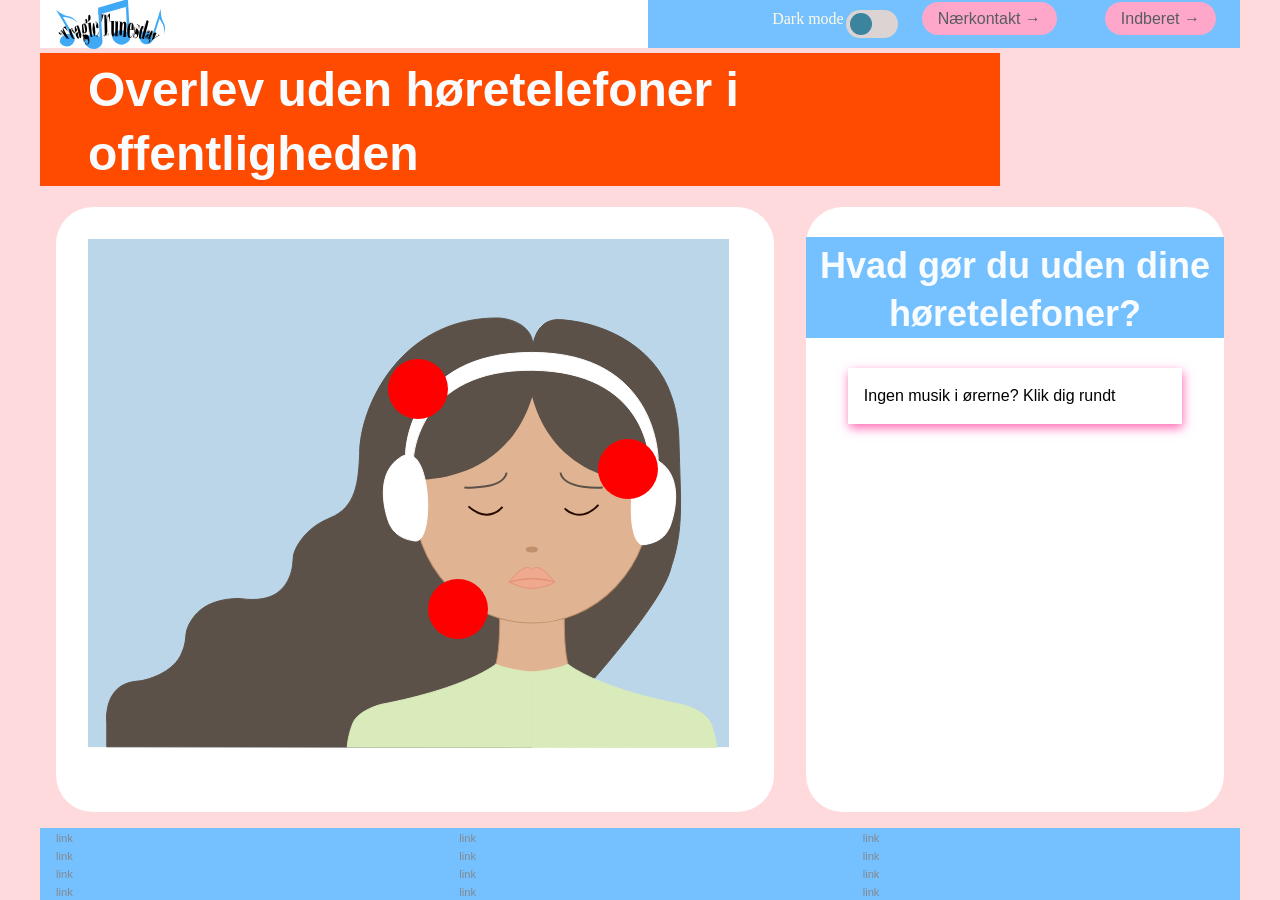
<file: instruction.html>
<!DOCTYPE html>
<html lang="en">
  <head>
    <meta charset="UTF-8" />
    <meta http-equiv="X-UA-Compatible" content="IE=edge" />
    <meta name="viewport" content="width=device-width, initial-scale=1.0" />
    <link rel="stylesheet" href="css/custom.css" id="lightmode" />
    <link rel="stylesheet" href="css/general.css" />
    <link rel="stylesheet" href="css/layout.css" />
    <link rel="stylesheet" href="css/infographic.css" />
    <link rel="icon" type="image/png" href="img/fav.png" />
    <title>Emergency Site</title>
  </head>
  <body id="instruction">
    <header>
      <nav>
        <div id="logotype-wrapper">
          <a href="index.html"> <img src="svg/Asset 1-kopi.svg" alt="logo">  </a>
        </div>
        <ul class="menu">
          <legend id="switchtext3">Dark mode</legend>
        <label class="switch">
            <input id="switchBtn3" type="checkbox" />
            <span class="slider round"></span>
        </label>
          <li><a class="menuItem" href="instruction.html">Nærkontakt </a></li>
          <li><a class="menuItem" href="register.html">Indberet</a></li>
        </ul>
      </nav>
    </header>

    <main>
      <h1>Overlev uden høretelefoner i offentligheden</h1>
      <section class="info-graphic"><?xml version="1.0" encoding="UTF-8"?>
        <?xml version="1.0" encoding="UTF-8"?>
<svg id="Lag_2" data-name="Lag 2" xmlns="http://www.w3.org/2000/svg" width="641.14" height="508.95" viewBox="0 0 641.14 508.95">
  <g id="Lag_1-2" data-name="Lag 1">
    <rect x="0" y="0" width="641.14" height="508.17" style="fill: #bad6e8;"/>
    <g>
      <path d="M18.81,474.59l-.03,33.21,425.11.45s130.27-135.28,139.19-180.18" style="fill: #5c5148; stroke: #5c5148; stroke-miterlimit: 10;"/>
      <path d="M444.98,104.71c-1.84-19.22-23.11-25.23-34.49-25.73-97.98-.96-139.03,89.28-138.79,135.71-1.33,27.88-3.16,53.61-29.89,64.34-8.58,3.56-16.73,8.5-23.44,15.6-8.85,9.43-11.62,16.94-12.83,21.21-.42,3.13-.45,6.81-.91,10.05-.93,8.15-4.23,16.8-10.04,23.23-12.81,14.51-35.13,11.38-43.48,10.33-8.29.05-17.42,1.15-25.05,4.08-18.57,6.31-27.01,22.77-27.94,31.16-.61,5.7-1.07,12.02-3.93,18.16-7.85,21.67-37.78,29.03-43.89,29.17-4.03.46-6.82.65-11.38,2.32-17.08,5.9-20.95,25.06-20.15,36.93,0,1.27.69,2.13,2.11,2.26,102.84-.23,188.12-5.63,258.25-13.27,227.45-24.97,309.35-85.66,313.23-193.85.68-18.81-.58-42.91-1.24-68.93-.28-16.76-1.83-33.58-7.03-48.52-17.39-56.93-78.26-77.77-115.15-78.34-15.13.6-21.87,13.67-23.55,23.74-.08.37-.13.65-.18.79-.07.23-.13.12-.22-.35v-.08Z" style="fill: #5c5148; stroke: #5c5148; stroke-miterlimit: 10;"/>
      <path d="M474.28,434.45l-71.48-.08s8.89-.52,8.95-54.56l64.54.07c-.06,54.03,8.83,54.58,8.83,54.58l-71.48-.08" style="fill: #e0b493; stroke: #c08f6b; stroke-miterlimit: 10;"/>
      <ellipse cx="444.15" cy="259.04" rx="125.08" ry="118.54" transform="translate(184.64 702.91) rotate(-89.94)" style="fill: #e0b493; stroke: #c08f6b; stroke-miterlimit: 10;"/>
      <path d="M450.06,131.9c-19.1,126.34-139.01,108.22-139.01,108.22,17.49-123.93,139.01-108.22,139.01-108.22Z" style="fill: #5c5148;"/>
      <path d="M438.99,127.73c10.9,127.31,131.73,116.96,131.73,116.96-9.46-124.8-131.73-116.96-131.73-116.96Z" style="fill: #5c5148;"/>
      <path d="M327.22,301.98c-20.16-2.45-24.07-14.57-25.22-15.87-1.15-1.3-19.83-49.28,10.87-68.05,1.65-1.01,3.22-1.66,4.71-1.99,11.49-2.53,18.42,13.95,20.99,33.14,3.32,24.78-.61,54.08-11.36,52.77Z" style="fill: #fff; stroke: #fff; stroke-miterlimit: 10;"/>
      <path d="M555.7,305.71c20.16-2.41,24.1-14.52,25.25-15.82,1.15-1.3,19.93-49.24-10.73-68.07-14.31-8.79-22.82,9.42-25.77,31.1-3.38,24.77.5,54.08,11.25,52.79Z" style="fill: #fff; stroke: #fff; stroke-miterlimit: 10;"/>
      <path d="M325.65,217.68s4.61-87.59,118.63-86.42c114.02,1.17,116.79,88.29,116.79,88.29l9.15,2.26s.93-108.23-125.92-108.37c-126.85-.13-126.72,102.35-126.72,102.35l8.07,1.87Z" style="fill: #fff; stroke: #fff; stroke-miterlimit: 10;"/>
      <path d="M441.17,433.16c2.75.19,28.38-2.51,38.87-7.92,0,0,26.83,23.49,115.25,40.62,0,0,22.16,6.04,27.31,18.29,5.15,12.25,5.84,24.3,5.84,24.3l-184.56-.19.04-74.91" style="fill: #daebbb; stroke: #daebbb; stroke-miterlimit: 10;"/>
      <path d="M446.66,433.17c-2.75.18-28.38-2.57-38.86-8,0,0-26.88,23.43-115.34,40.37,0,0-22.17,5.99-27.34,18.23-5.17,12.24-5.89,24.29-5.89,24.29l184.56.19.12-74.91" style="fill: #daebbb; stroke: #daebbb; stroke-miterlimit: 10;"/>
      <path d="M466.74,343.34s-8.82-3.88-22.62-3.84c-6.74.02-14.66.98-23.32,3.79,0,0,17.31-22.48,22.98-12.06,0,0,5.44-11.32,22.96,12.1Z" style="fill: #efa98e; stroke: #e39276; stroke-miterlimit: 10;"/>
      <path d="M380.47,267.38c20.46,18.3,33.96.6,33.96.6" style="fill: none; stroke: #280a00; stroke-miterlimit: 10; stroke-width: 2px;"/>
      <path d="M510.47,265.82c-18.76,20.04-33.77,3.6-33.77,3.6" style="fill: none; stroke: #280a00; stroke-miterlimit: 10; stroke-width: 2px;"/>
      <path d="M421.09,342.96s11.07,6.35,22.96,6.48,22.98-6.43,22.98-6.43c0,0-13.15-3.05-22.62-3.06-9.47,0-23.32,3.01-23.32,3.01Z" style="fill: #efa98e; stroke: #e39276; stroke-miterlimit: 10;"/>
      <ellipse cx="443.81" cy="310.49" rx="1.51" ry="4.53" transform="translate(132.85 753.97) rotate(-89.94)" style="fill: #c08f6b; stroke: #c08f6b; stroke-miterlimit: 10; stroke-width: 3px;"/>
      <path d="M376.36,248.45s38.81,2.67,42.25-14.87" style="fill: none; stroke: #5c5148; stroke-miterlimit: 10; stroke-width: 2px;"/>
      <path d="M514.72,248.6s-38.81,2.58-42.22-14.96" style="fill: none; stroke: #5c5148; stroke-miterlimit: 10; stroke-width: 2px;"/>
    </g>
  </g>
          <circle id="knap1" cx="330" cy="150" r="30" style="fill:#ff0000" ></circle>
          <circle id="knap2" cx="540" cy="230" r="30" style="fill:#ff0000" ></circle>
          <circle id="knap3" cx="370" cy="370" r="30" style="fill:#ff0000" ></circle>
        </svg></section>
      <section class="info-text">
        <h2>Hvad gør du uden dine høretelefoner?</h2>
        <article>
          <p class="placeholder">Ingen musik i ørerne? Klik dig rundt</p>
        </article>
      </section>
    </main>

    <footer>
      <nav class="some">
        <ul>
          <li><a href="">link</a></li>
          <li><a href="">link</a></li>
          <li><a href="">link</a></li>
          <li><a href="">link</a></li>
        </ul>
      </nav>
      <nav class="another">
        <ul>
          <li><a href="">link</a></li>
          <li><a href="">link</a></li>
          <li><a href="">link</a></li>
          <li><a href="">link</a></li>
        </ul>
      </nav>
      <nav class="yetanother">
        <ul>
          <li><a href="">link</a></li>
          <li><a href="">link</a></li>
          <li><a href="">link</a></li>
          <li><a href="">link</a></li>
        </ul>
      </nav>
    </footer>
    <script src="js/main.js"></script>
    <script src="js/dark.js"></script>
  </body>
</html>
</file>
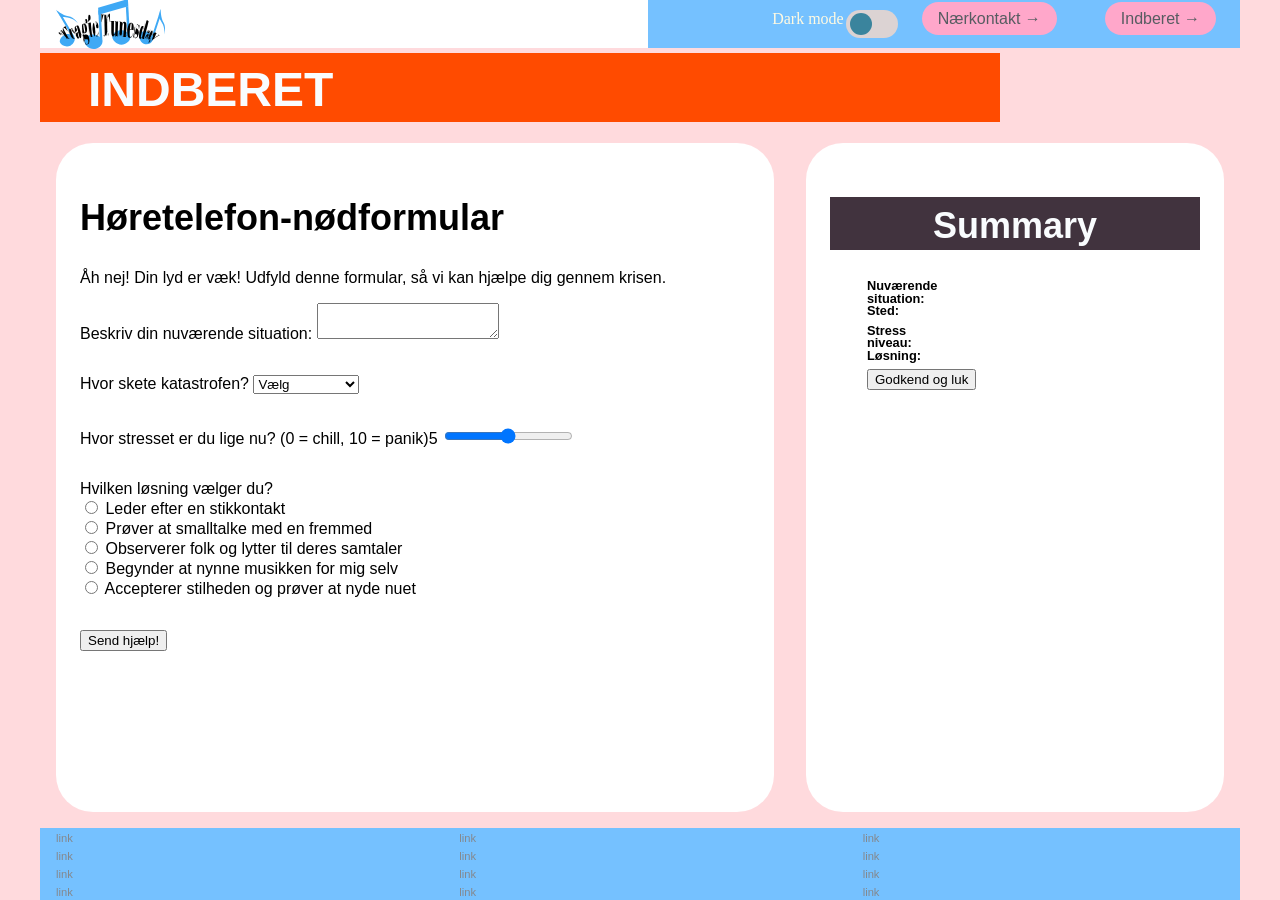
<file: register.html>
<!DOCTYPE html>
<html lang="en">
  <head>
    <meta charset="UTF-8" />
    <meta http-equiv="X-UA-Compatible" content="IE=edge" />
    <meta name="viewport" content="width=device-width, initial-scale=1.0" />
    <link rel="stylesheet" href="css/custom.css" id="lightmode" />
    <link rel="stylesheet" href="css/general.css" />
    <link rel="stylesheet" href="css/layout.css" />
    <link rel="stylesheet" href="css/infographic.css" />
    <link rel="stylesheet" href="css/forms.css" />
    <link rel="icon" type="image/png" href="img/fav.png" />
    <title>Emergency Site</title>
  </head>
  <body id="register">
    <header>
      <nav>
        <div id="logotype-wrapper">
          <a href="index.html"> <img src="svg/Asset 1-kopi.svg" alt="logo">  </a>
        </div>
        <ul class="menu">
          <legend id="switchtext3"> Dark mode </legend>
        <label class="switch">
            <input id="switchBtn3" type="checkbox" />
            <span class="slider round"></span>
        </label>
          <li><a class="menuItem" href="instruction.html">Nærkontakt </a></li>
          <li><a class="menuItem" href="register.html">Indberet</a></li>
        </ul>
      </nav>
    </header>

    <main>
      <h1>INDBERET</h1>
      <section id="form-section">
        <article id="form-info">
          <h2>Høretelefon-nødformular</h2>
          <p>
            Åh nej! Din lyd er væk! Udfyld denne formular, så vi kan hjælpe dig
            gennem krisen.
          </p>
        </article>
        <form id="webform">
          <div class="form-group">
            <label for="situation"> Beskriv din nuværende situation:</label>
            <textarea id="situation" name="situation" type="text"></textarea>
          </div>
          <div class="form-group">
            <label for="plan"> Hvor skete katastrofen?</label>
            <select id="plan" name="plan" required>
              <option value="" disabled selected>Vælg</option>
              <option value="bus">I bussen/toget</option>
              <option value="butik">I en butik</option>
              <option value="udenfor">På gaden</option>
              <option value="fitness">I Fitness</option>
              <option value="cafe">På en cafe</option>
            </select>
          </div>
          <div class="form-group">
            <label for="stresslevel">Hvor stresset er du lige nu? (0 = chill, 10 = panik)<span id="stressValue">5</span></label>
            <input type="range" id="stresslevel" name="stresslevel" min="0" max="10" value="5" />
          </div>

          <div class="form-group">
            <label>Hvilken løsning vælger du?</label>
            <div>
              <input type="radio" id="solution1" name="solution" value="stikkontakt" required>
              <label for="solution1">Leder efter en stikkontakt</label>
            </div>
            <div>
              <input type="radio" id="solution2" name="solution" value="snakke">
              <label for="solution2">Prøver at smalltalke med en fremmed</label>
            </div>
            <div>
              <input type="radio" id="solution3" name="solution" value="omgivelser">
              <label for="solution3">Observerer folk og lytter til deres samtaler</label>
            </div>
            <div>
              <input type="radio" id="solution4" name="solution" value="nynne">
              <label for="solution4">Begynder at nynne musikken for mig selv</label>
            </div>
            <div>
              <input type="radio" id="solution5" name="solution" value="stilhed">
              <label for="solution5">Accepterer stilheden og prøver at nyde nuet</label>
            </div>
          </div>
          <button id="submitbtn" type="button"> Send hjælp!</button>
        </form>
      </section>
      <section id="form-summary">
        <h2>Summary</h2>
        <article id="sum">
          <div>
            <h3>Nuværende situation:</h3>
            <p id="sumSituation"></p>
          </div>
          <div>
            <h3>Sted:</h3>
            <p id="sumPlan"></p>
          </div>
          <div>
            <h3>Stress niveau:</h3>
            <p id="sumStress"></p>
          </div>
          <div>
            <h3>Løsning:</h3>
            <p id="sumSlut"></p>
          </div>
          <form>
            <button id="resetbtn" type="reset">Godkend og luk</button>
          </form>
          <!-- <p class="placeholder">Opsummering</p> -->
        </article>
      </section>
    </main>
    <footer>
      <nav class="some">
        <ul>
          <li><a href="">link</a></li>
          <li><a href="">link</a></li>
          <li><a href="">link</a></li>
          <li><a href="">link</a></li>
        </ul>
      </nav>
      <nav class="another">
        <ul>
          <li><a href="">link</a></li>
          <li><a href="">link</a></li>
          <li><a href="">link</a></li>
          <li><a href="">link</a></li>
        </ul>
      </nav>
      <nav class="yetanother">
        <ul>
          <li><a href="">link</a></li>
          <li><a href="">link</a></li>
          <li><a href="">link</a></li>
          <li><a href="">link</a></li>
        </ul>
      </nav>
    </footer>
    <script src="js/form.js"></script>
    <script src="js/dark.js"></script>
  </body>
</html>
</file>
<file: css/custom.css>
:root {
  /* Colours */
  --primary-bg-color: #ffdadd; /* used */
  --primary-font-color: #000000; /* used */

  --secondary-bg-color: #ff9e74; /* used */
  --secondary-font-color: #fffae2; /* used */

  /* CAN BE DELETED WHEN THE PLACEHOLDER CLASS IS DELETED */
  --placeholder-bg-color: #eb9e1a; /* used */
  --placeholder-font-color: #575c61; /* used */

  /* NOT USED AT THE MOMENT */
  --info-color: #17a2b8;
  --warning-color: #ffc107;
  --danger-color: #dc3545;

  /* Borders */
  --border-color: #000000; /* used */
  --border-color-light: #f7f5c2; /* used */
  --border-radius: 37px;

  /* Links */
  --link-color: #84888e; /* used */
  --hover-color: #f9fcfe; /* used */
  --active-color: #f52727; /* used */

  /* From styletile */

  /* Fonts */
  --logotype-font: "Roboto", sans-serif;
  --headline-font: "Roboto", sans-serif;
  --body-font: "Roboto", sans-serif;
  --link-font: "Calibri", sans-serif;

  /* Text sizes */
  --logotype-size: 1.5rem;
  --headline1-size: 48px;
  --headline2-size: 36px;
  --headline3-size: 32px;
  --bodytext-size: 20px;
  --cta-text-size: 20px;
  --followup-text-size: 16px;
  --form-submit-size: 14px;

  /* Text colors */
  --logotype-color: #fffae2;
  --headline-color: #000000;
  --headline-color-inverted: #f9fcfe;
  --bodytext-color: #000000;
  --bodytext-color-inverted: #f9fcfe;
  --cta-text-color: #ffffff;
  --cta-text-color-inverted: #bbc3ca;
  --followup-text-color: #575c61;
  --followup-text-color-inverted: #bbc3ca;
  --formfield-text-color: #575c61;
  --form-submit-color: #000000;
  --form-submit-color-inverted: #bbc3ca;

  /* Background colors */
  --logotype-background-color: #ffffff;
  --header-background-color: #75c1ff;
  --article-background-color: #fffae2;
  --news-background-color: #dbdde3;
  --news-background-color-inverted: #eeebe9;
  --info-background-color: #ffffff;
  --headline-bg-color: #ff4b00;
  --headline-bg-color-alert: #ff4b00;
  --headline-bg-color-inverted: #41333e;
  --bodytext-bg-color: #dbdde3;
  --bodytext-bg-color-inverted: #dbdde3;
  --cta-text-bg-color: #ff4b00;
  --cta-text-bg-color-inverted: #dbdde3;
  --followup-text-bg-color: #ffa7ca;
  --followup-text-bg-color-inverted: #dbdde3;
  --form-background-color: #c5c7ce;
  --form-text-color: #ffffff;
  --formfield-background-color: #dbdde3;
  --formfield-background-color-active: #dbdde3;
  --form-submit-bg-color: #dbdde3;
  --form-submit-bg-color-inverted: #dbdde3;

  /* Info-boxes */
  --info-bg-color-yellow: #fffae2;
  --info-bg-color-green: #def5db;
}
</file>
<file: css/general.css>
html,
body,
header,
footer,
main,
nav,
ul,
#main-disclamer {
  margin: 0;
  padding: 0;
  box-sizing: border-box;
}

body {
  font-family: var(--default-font);
  color: var(--primary-font-color);
  background-color: var(--primary-bg-color);
}
header,
footer {
  background-color: var(--header-background-color);
  color: var(--secondary-font-color);
  height: min-content;
}
.logo-wrapper {
  background-color: var(--logotype-background-color);
  color: var(--logotype-color);
}
#logotype-wrapper img {
  height: 50px;
  display: block;
}
#main-disclamer {
  height: 180px;
  background-color: var(--header-background-color);
  display: flex;
  justify-content: flex-start;
  align-items: center;
  padding-left: 2rem;
}
#main-disclamer-content {
  display: flex;
  column-gap: 1rem;
}
main section {
  padding: 20px;
  margin: 50px;
  /* border: 1px solid var(--border-color); */
  border-radius: var(--border-radius);
}
h1,
h2,
h3,
h4,
h5,
h6 {
  font-family: var(--headline-font);
}
h1 {
  font-size: var(--headline1-size);
  color: var(--headline-color-inverted);
  margin: 5px 0;
  line-height: 1rem;
  text-align: left;
}
h2 {
  font-size: var(--headline2-size);
}
h3 {
  font-size: var(--headline3-size);
}

main > h1 {
  background-color: var(--headline-bg-color-alert);
  color: var(--headline-color-inverted);
  line-height: 4rem;
  padding: 5px 3rem 0 3rem;
  width: calc(80% - 6rem);
}

/* NAVIGATION STRUCTURES */
header > nav {
  height: 100%;
}
nav ul {
  list-style: none;
}
nav a {
  font-family: var(--link-font);
  text-decoration: none;
  color: var(--link-color);
}
a {
  font-family: var(--link-font);
}
#logotype-wrapper {
  background-color: var(--logotype-background-color);
  margin: 0;
  display: flex;
  justify-content: flex-start;
  align-items: center;
  padding: 0 0 0 1rem;
}
#logotype-wrapper > a {
  font-size: var(--logotype-size);
  color: var(--logotype-color);
  font-family: var(--logotype-font);
  height: 3rem;
  width: 100%;
  display: flex;
  align-items: center;
}
header nav li a {
  margin: 1.5rem;
  background-color: var(--followup-text-bg-color);
  color: var(--followup-text-color);
  font-size: var(--followup-text-size);
  padding: 0.5rem 1rem;
  border-radius: var(--border-radius);
}
header > nav li > a:after {
  content: " \2192";
}
nav a:hover {
  color: var(--hover-color);
}
nav a:active {
  color: var(--active-color);
}

/* FOOTER */
footer a {
  font-size: 0.7rem;
}
.yellow,
.green {
  padding: 1.5rem 1rem 0.5rem 1rem;
}
.yellow {
  background-color: var(--info-bg-color-yellow);
}
.green {
  background-color: var(--info-bg-color-green);
}

/* register */
.form-group {
  margin-bottom: 2rem;
}

#webform1 {
  display: block;
  gap: 3rem;
}

/* ARTIKLER */
#dialog1, #dialog2, #dialog3 {
  padding: 2rem;
}

#dialog3 li, #dialog1 li {
  font-weight: bold;
}

/* Dark mode knap */

/* The box around the slider */
.switch {
  position: relative;
  display: inline-block;
  width: 52px;
  height: 28px;
} /* Hide default HTML checkbox */
.switch input {
  opacity: 0;
  width: 0;
  height: 0;
} /* The slider */
.slider {
  position: absolute;
  cursor: pointer;
  top: 0;
  left: 0;
  right: 0;
  bottom: 0;
  background-color: #dcd3d3;
  border-radius: 34px;
} /* The 'switch-circle'  */
.slider::before {
  position: absolute;
  content: "";
  height: 22px;
  width: 22px;
  left: 4px;
  bottom: 3px;
  background-color: rgb(58, 132, 157);
  transition: 0.4s;
  border-radius: 50%;
} /* Moving the 'switch-circle' */
input:checked + .slider::before {
  translate: 100%0;
}
</file>
<file: css/layout.css>
/* LAYOUT FOR MAIN CONTENT */
body {
  display: grid;
  grid-template-rows: auto 1fr auto;
  height: 100vh;
  max-width: 1200px;
  margin: 0 auto;
}
main {
  display: grid;
  row-gap: 1rem;
}
main > *:not(:first-child) {
  margin: 0 1rem;
}
main {
  grid-template-rows: min-content min-content 1fr min-content;
}
img, svg {
  max-width: 100%;
  height: auto;
  display: block;
}

/* Dialog */
dialog {
  max-width: 700px; /* eller hvad der passer dig */
  width: 90%;
  padding: 1rem;
  border: none;
  border-radius: 10px;
  box-shadow: 0 0 20px rgba(0,0,0,0.2);
}

dialog img {
  width: 400px;
  height: auto;
  border-radius: 6px;
  margin-bottom: 1rem;
}

/* LAYOUT FOR HEADER AND FOOTER */
footer {
  display: grid;
  gap: 10px;
}
header nav,
footer nav {
  display: flex;
  justify-content: space-between;
  align-items: center;
}
header nav > * {
  flex: 1;
}
nav ul {
  display: flex;
  justify-content: flex-end;
}
header ul {
  height: 100%;
  width: clamp(175px, 50%, 300px);
}
footer ul {
  flex-direction: column;
  padding-left: 1rem;
}

/* LAYOUT FOR SECTIONS */
#daily,
#breaking {
  display: grid;
}
#daily {
  grid-template-rows: repeat(2, minmax(200px, min-content));
  gap: 1rem;
}
#breaking {
  grid-template-rows: repeat(auto-fit, minmax(50px, min-content));
  gap: 0;
}

@media (width > 600px) {
  #frontpage > main {
    grid-template-columns: 6fr 3fr;
    grid-template-rows: auto 1fr auto;
  }
  #instruction > main,
  #register > main {
    grid-template-columns: 5fr 3fr;
    grid-template-rows: auto 1fr auto;
  }

  .qr {
    order: 1;
  }

  h1 {
    grid-column: 1 / -1;
  }
  footer {
    grid-template-columns: 1fr 1fr 1fr;
  }
}
</file>
<file: css/infographic.css>
#head-txt {
  fill: rgb(54, 54, 54);
}
.info-graphic,
.info-text {
  background-color: var(--info-background-color);
  padding: 0;
  font-family: var(--body-font);
}
.info-text h2 {
  line-height: 3rem;
  text-align: center;
  background-color: var(--header-background-color);
  color: var(--headline-color-inverted);
  padding-top: 5px;
}
.info-text h3 {
  font-size: 0.8rem;
  line-height: 0.8rem;
  font-weight: 600;
  margin: 0;
  padding: 0;
}
.info-text > *:not(:first-child) {
  margin: 0 clamp(1rem, 10%, 7rem);
}
.info-text p {
  font-size: 1rem;
  line-height: 1.5;
  margin: 0 0 1.2rem 0;
  padding: 0;
  /* text-shadow: 1px 1px 1px pink; */
  box-shadow: 1px 4px 10px hotpink;
  padding: 1rem;
  background-color: white;
}
svg {
  padding: 2rem;
}
</file>
<file: css/forms.css>
#webform {
  /* background-color: var(--form-background-color); */
  font-family: var(--body-font);
  border-radius: 1rem;
}
#form-info p {
  font-family: var(--body-font);
}

#form-section,
#form-summary {
  background-color: var(--info-background-color);
  padding: 1.5rem;
}
#form-summary h2 {
  line-height: 3rem;
  text-align: center;
  background-color: var(--headline-bg-color-inverted);
  color: var(--headline-color-inverted);
  padding-top: 5px;
}
#form-summary h3 {
  font-size: 0.8rem;
  line-height: 0.8rem;
  font-weight: 600;
  margin: 0;
  padding: 0;
}
#form-summary > *:not(:first-child) {
  margin: 0 clamp(1rem, 10%, 7rem);
}
#form-summary p {
  font-size: 0.8rem;
  line-height: 1.5;
  margin: 0 0 1.2rem 0;
  padding: 0;
  font-family: var(--body-font);
}

#sum div {
  display: grid;
  grid-template-columns: 2fr 5fr;
  gap: 0.5rem;
}
</file>
